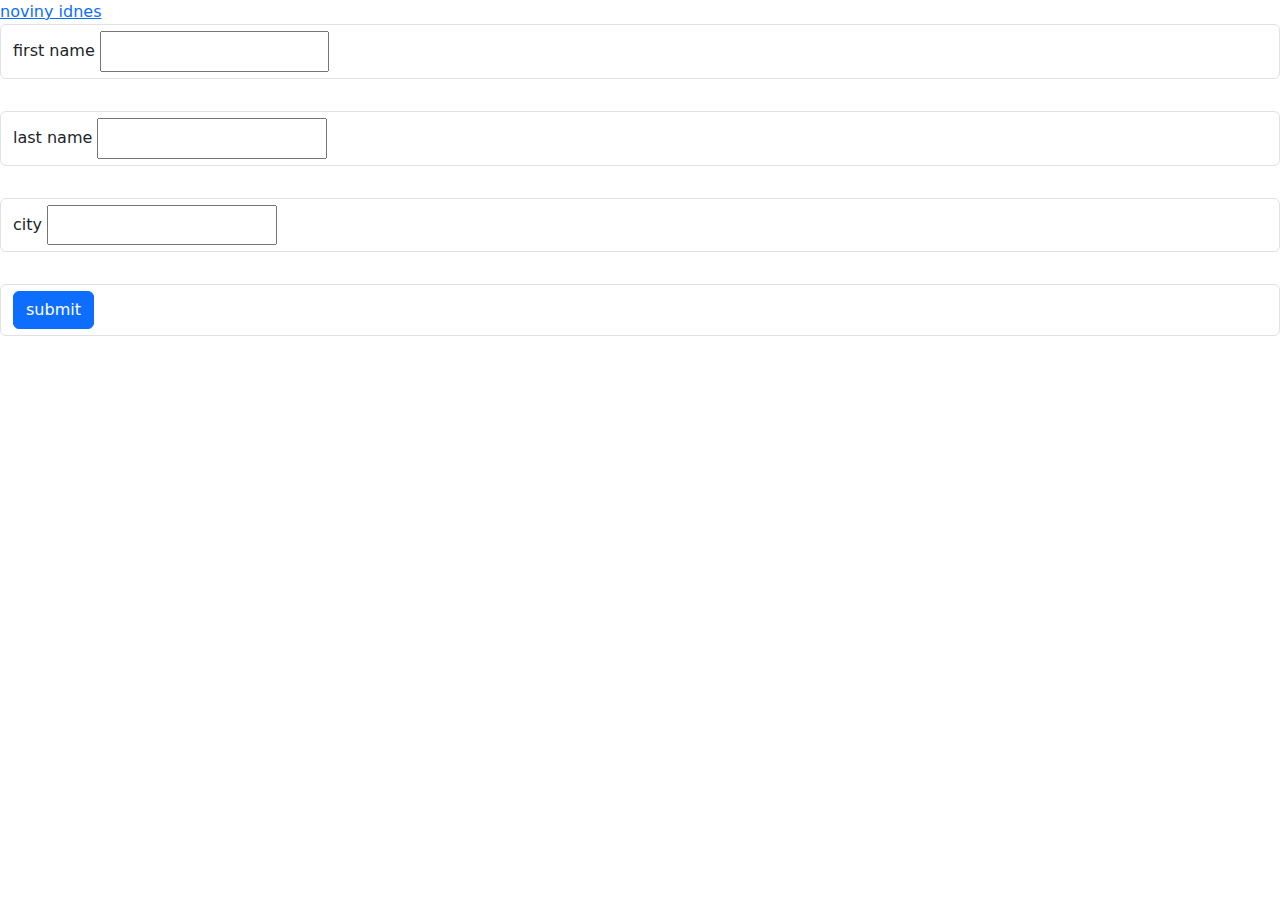
<file: index.html>
<!DOCTYPE html>
<html lang="en">
<head>
  <meta charset="UTF-8">
  <meta name="viewport" content="width=device-width, initial-scale=1.0">
  <title>Document</title>
  <link rel="stylesheet" href="styles.css">
  <link href="https://cdn.jsdelivr.net/npm/bootstrap@5.3.3/dist/css/bootstrap.min.css" rel="stylesheet" integrity="sha384-QWTKZyjpPEjISv5WaRU9OFeRpok6YctnYmDr5pNlyT2bRjXh0JMhjY6hW+ALEwIH" crossorigin="anonymous">
  <script src="https://cdn.jsdelivr.net/npm/bootstrap@5.3.3/dist/js/bootstrap.bundle.min.js" integrity="sha384-YvpcrYf0tY3lHB60NNkmXc5s9fDVZLESaAA55NDzOxhy9GkcIdslK1eN7N6jIeHz" crossorigin="anonymous"></script>
</head>
<body>
  <div>
    <a href="https://www.idnes.cz">noviny idnes</a>
  </div>
  <form autocomplete="off">
    <div class="form-control">
      <label for="firstname">first name</label>
      <input id="firstname">
    </div>
    <div class="form-control">
      <label for="lastname">last name</label>
      <input id="lastname">
    </div>
    <div class="form-control">
      <label for="city">city</label>
      <input id="city">
    </div>
    <div class="form-control">
      <button class="btn btn-primary">submit</button>
    </div>
  </form>
  <script src="script.js"></script>
</body>
</html>
</file>
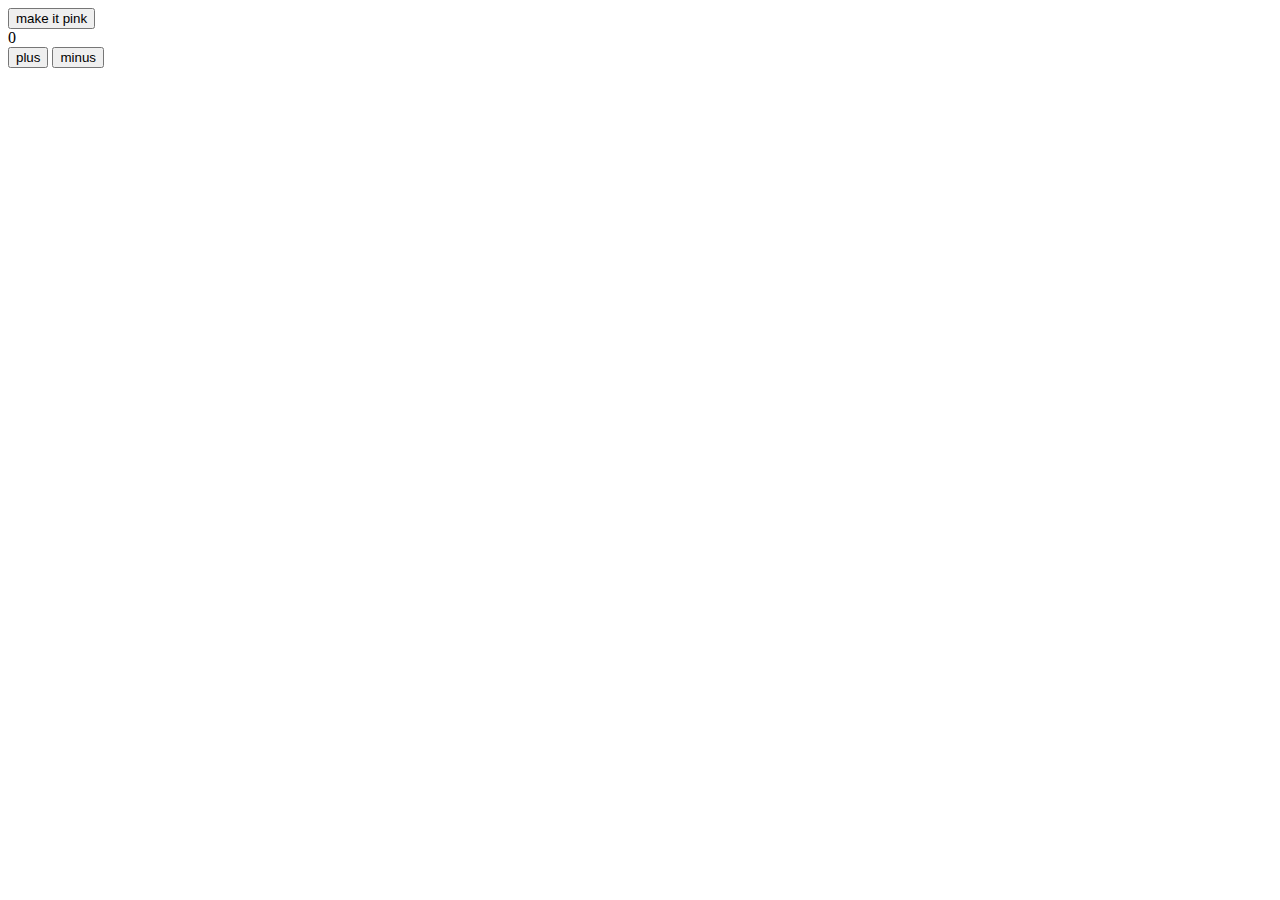
<file: index1.html>
<!DOCTYPE html>
<html lang="en">
<head>
  <meta charset="UTF-8">
  <meta name="viewport" content="width=device-width, initial-scale=1.0">
  <title>Document</title>
  <link rel="stylesheet" href="styles.css">
</head>
<body>
  <div class="container">
    <div class="square"></div>
    <button>make it pink</button>
  </div>

  <div class="container">
    <div class="square">0</div>
    <button>plus</button>
    <button>minus</button>
  </div>
  <script src="script.js"></script>
</body>
</html>
</file>
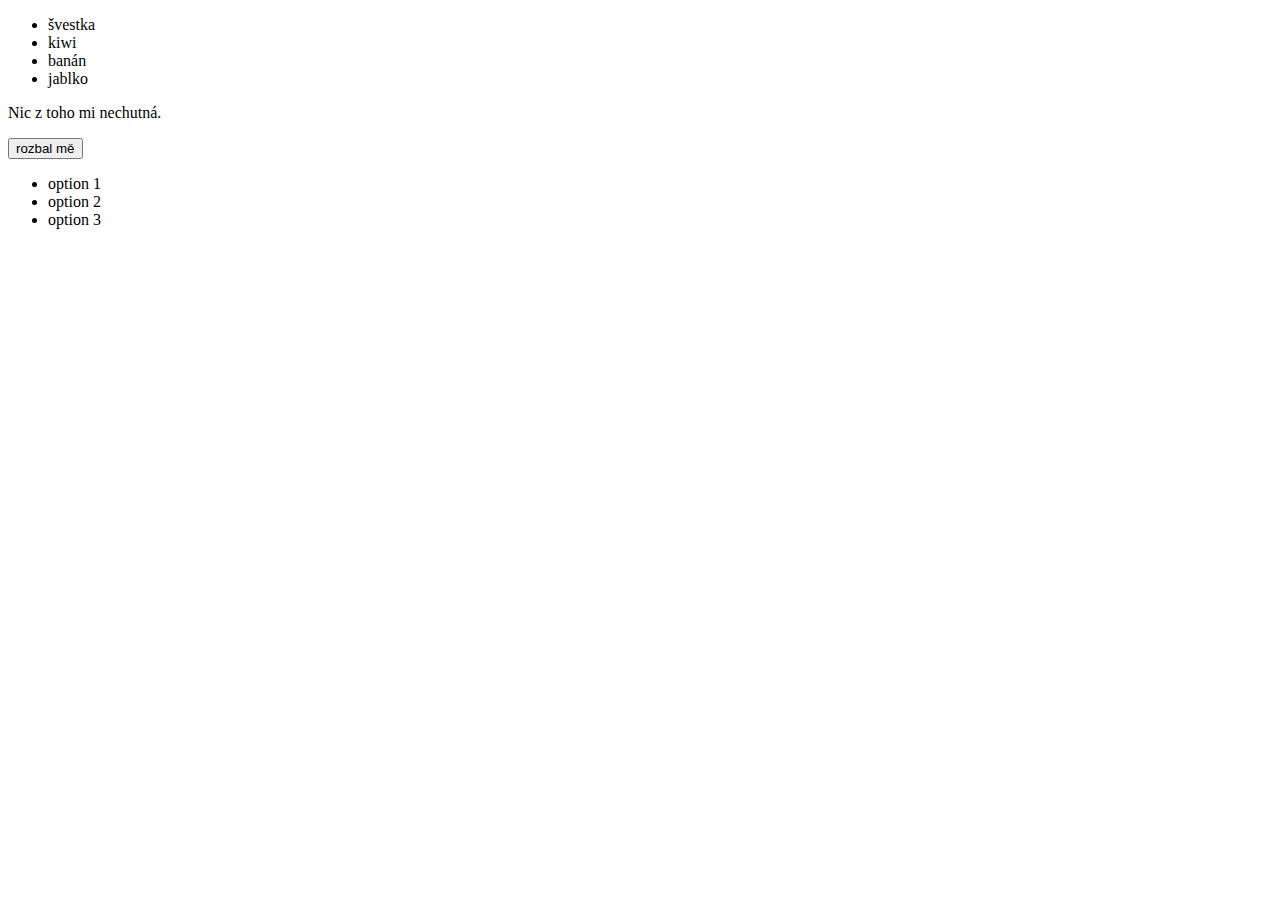
<file: index2.html>
<!DOCTYPE html>
<html lang="en">
<head>
  <meta charset="UTF-8">
  <meta name="viewport" content="width=device-width, initial-scale=1.0">
  <title>Document</title>
  <link rel="stylesheet" href="styles.css">
</head>
<body>
  <ul>
    <li>švestka</li>
    <li>kiwi</li>
    <li>banán</li>
    <li>jablko</li>
  </ul>
  <p>Nic z toho mi nechutná.</p>

  <!-- roletkové menu -->
  <div class="menu">
    <button>rozbal mě</button>
    <ul>
      <li>option 1</li>
      <li>option 2</li>
      <li>option 3</li>
    </ul>
  </div>


  <script src="script.js"></script>
</body>
</file>
<file: styles.css>
.form-control {
  width: 300px;
  display: flex;
  flex-direction: column;
  margin-bottom: 2rem;
}

input {
  font-size: 1.4rem;
  padding: .4em .8em;
}
</file>
